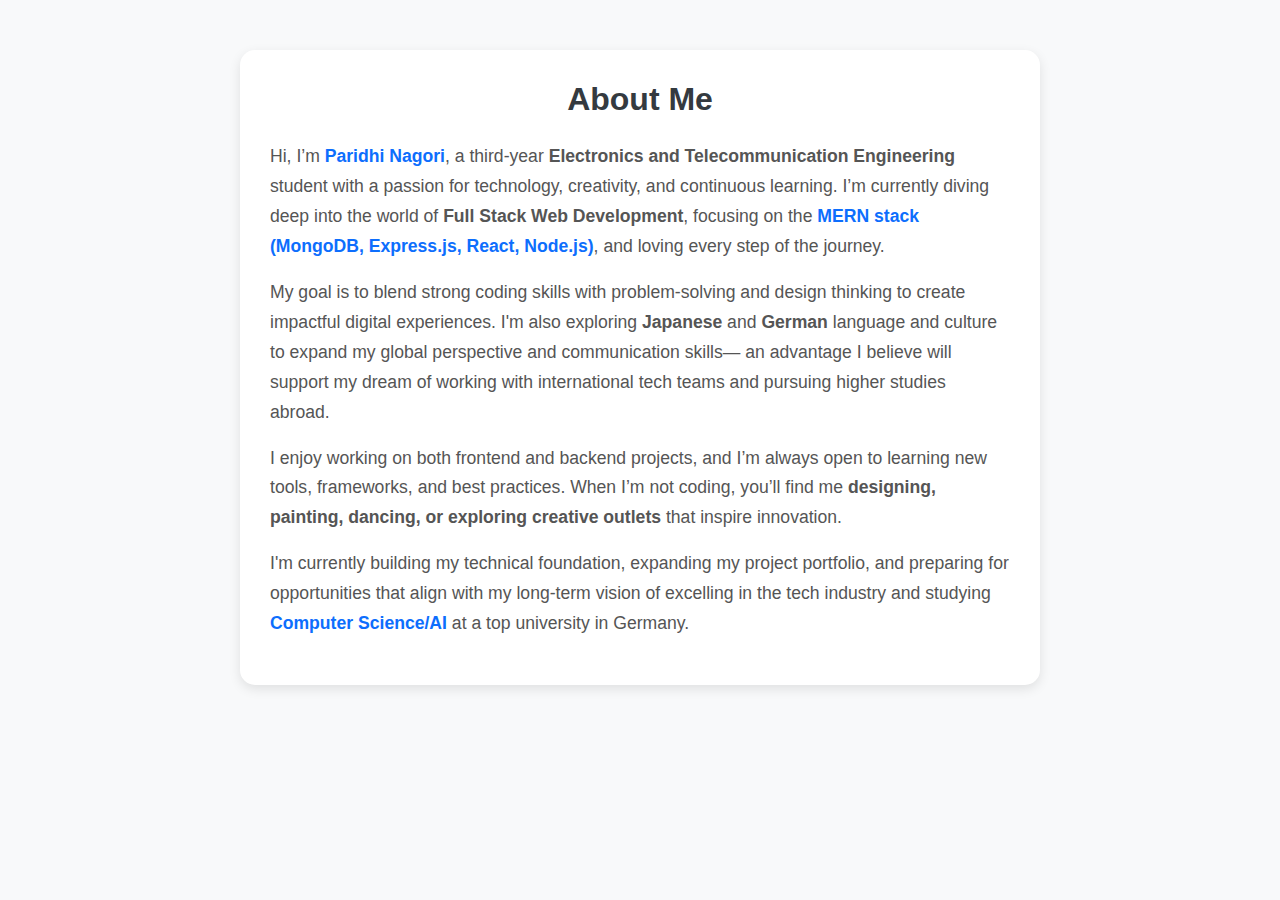
<file: aboutMe.html>
<!DOCTYPE html>
<html lang="en">
<head>
  <meta charset="UTF-8">
  <meta name="viewport" content="width=device-width, initial-scale=1.0">
  <title>About Me - Paridhi Nagori</title>
  <!-- Bootstrap CSS -->
  <link href="https://cdn.jsdelivr.net/npm/bootstrap@5.3.2/dist/css/bootstrap.min.css" rel="stylesheet">
  <style>
    body {
      background: #f8f9fa;
      font-family: 'Segoe UI', Tahoma, Geneva, Verdana, sans-serif;
    }
    .about-card {
      max-width: 800px;
      margin: 50px auto;
      padding: 30px;
      border-radius: 15px;
      background: #ffffff;
      box-shadow: 0px 4px 12px rgba(0,0,0,0.1);
    }
    h2 {
      color: #343a40;
      font-weight: bold;
    }
    p {
      font-size: 1.1rem;
      line-height: 1.7;
      color: #555;
    }
    .highlight {
      color: #0d6efd;
      font-weight: 600;
    }
  </style>
</head>
<body>

  <div class="container">
    <div class="about-card">
      <h2 class="text-center mb-4">About Me</h2>
      <p>
        Hi, I’m <span class="highlight">Paridhi Nagori</span>, a third-year 
        <strong>Electronics and Telecommunication Engineering</strong> student with a passion for technology, creativity, and continuous learning. 
        I’m currently diving deep into the world of <strong>Full Stack Web Development</strong>, focusing on the 
        <span class="highlight">MERN stack (MongoDB, Express.js, React, Node.js)</span>, and loving every step of the journey.
      </p>
      <p>
        My goal is to blend strong coding skills with problem-solving and design thinking to create impactful digital experiences. 
        I'm also exploring <strong>Japanese</strong> and <strong>German</strong> language and culture to expand my global perspective and communication skills—
        an advantage I believe will support my dream of working with international tech teams and pursuing higher studies abroad.
      </p>
      <p>
        I enjoy working on both frontend and backend projects, and I’m always open to learning new tools, frameworks, and best practices. 
        When I’m not coding, you’ll find me <strong>designing, painting, dancing, or exploring creative outlets</strong> that inspire innovation.
      </p>
      <p>
        I'm currently building my technical foundation, expanding my project portfolio, and preparing for opportunities that align with my 
        long-term vision of excelling in the tech industry and studying <span class="highlight">Computer Science/AI</span> at a top university in Germany.
      </p>
    </div>
  </div>

  <!-- Bootstrap JS -->
  <script src="https://cdn.jsdelivr.net/npm/bootstrap@5.3.2/dist/js/bootstrap.bundle.min.js"></script>
</body>
</html>
</file>
